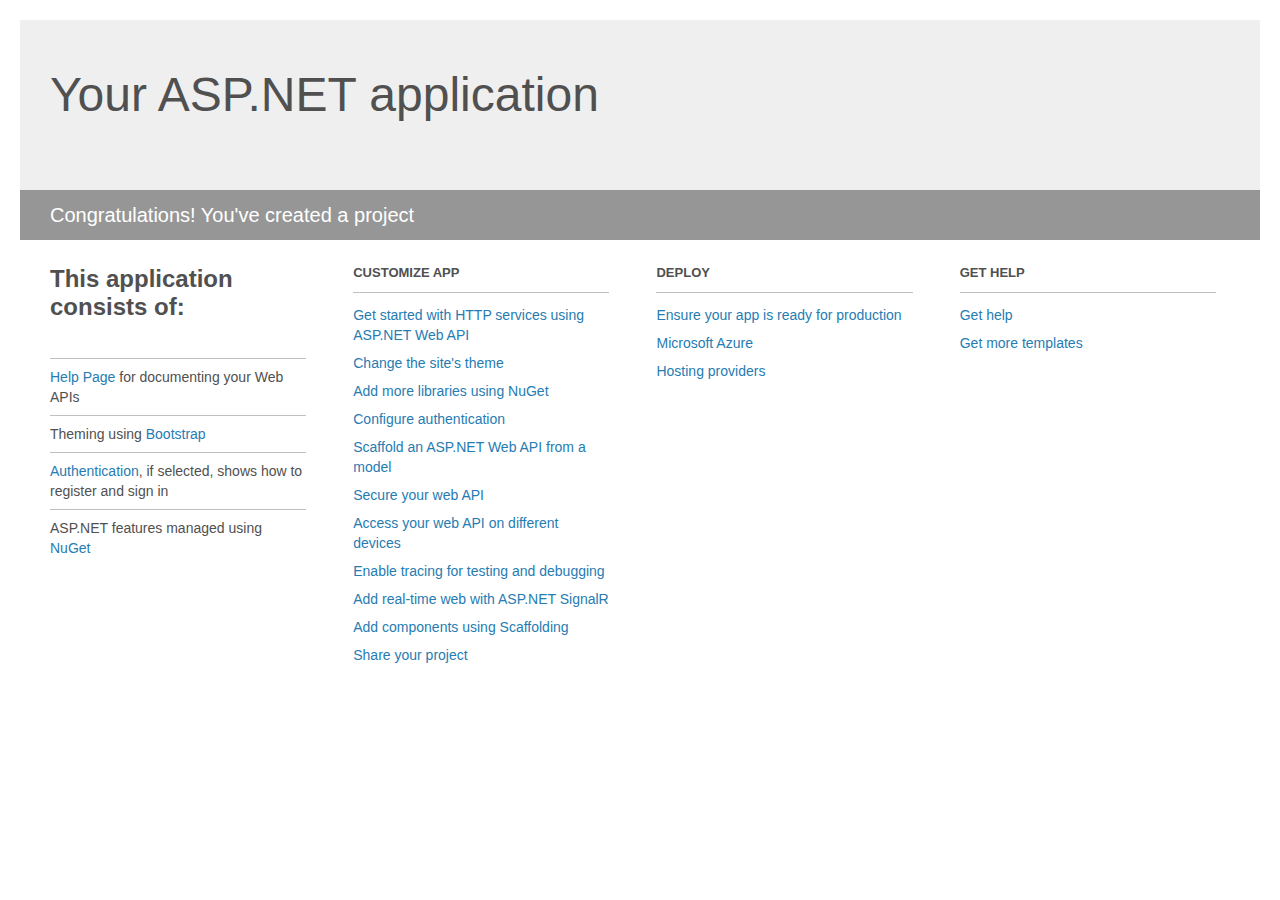
<file: bcmy.stock/BCMY.WebAPI/Project_Readme.html>
﻿<!DOCTYPE html>
<html lang="en">
<head>
    <meta charset="utf-8" />
    <title>Your ASP.NET application</title>
    <style>
        body {
            background: #fff;
            color: #505050;
            font: 14px 'Segoe UI', tahoma, arial, helvetica, sans-serif;
            margin: 20px;
            padding: 0;
        }

        #header {
            background: #efefef;
            padding: 0;
        }

        h1 {
            font-size: 48px;
            font-weight: normal;
            margin: 0;
            padding: 0 30px;
            line-height: 150px;
        }

        p {
            font-size: 20px;
            color: #fff;
            background: #969696;
            padding: 0 30px;
            line-height: 50px;
        }

        #main {
            padding: 5px 30px;
        }

        .section {
            width: 21.7%;
            float: left;
            margin: 0 0 0 4%;
        }

            .section h2 {
                font-size: 13px;
                text-transform: uppercase;
                margin: 0;
                border-bottom: 1px solid silver;
                padding-bottom: 12px;
                margin-bottom: 8px;
            }

            .section.first {
                margin-left: 0;
            }

                .section.first h2 {
                    font-size: 24px;
                    text-transform: none;
                    margin-bottom: 25px;
                    border: none;
                }

                .section.first li {
                    border-top: 1px solid silver;
                    padding: 8px 0;
                }

            .section.last {
                margin-right: 0;
            }

        ul {
            list-style: none;
            padding: 0;
            margin: 0;
            line-height: 20px;
        }

        li {
            padding: 4px 0;
        }

        a {
            color: #267cb2;
            text-decoration: none;
        }

            a:hover {
                text-decoration: underline;
            }
    </style>
</head>
<body>

    <div id="header">
        <h1>Your ASP.NET application</h1>
        <p>Congratulations! You've created a project</p>
    </div>

    <div id="main">
        <div class="section first">
            <h2>This application consists of:</h2>
            <ul>
                <li><a href="http://go.microsoft.com/fwlink/?LinkID=320956">Help Page</a> for documenting your Web APIs</li>
                <li>Theming using <a href="http://go.microsoft.com/fwlink/?LinkID=320754">Bootstrap</a></li>
                <li><a href="http://go.microsoft.com/fwlink/?LinkID=320957">Authentication</a>, if selected, shows how to register and sign in</li>
                <li>ASP.NET features managed using <a href="http://go.microsoft.com/fwlink/?LinkID=320958">NuGet</a></li>
            </ul>
        </div>

        <div class="section">
            <h2>Customize app</h2>
            <ul>
                <li><a href="http://go.microsoft.com/fwlink/?LinkID=320959">Get started with HTTP services using ASP.NET Web API</a></li>
                <li><a href="http://go.microsoft.com/fwlink/?LinkID=320960">Change the site's theme</a></li>
                <li><a href="http://go.microsoft.com/fwlink/?LinkID=320961">Add more libraries using NuGet</a></li>
                <li><a href="http://go.microsoft.com/fwlink/?LinkID=320962">Configure authentication</a></li>
                <li><a href="http://go.microsoft.com/fwlink/?LinkID=320963">Scaffold an ASP.NET Web API from a model</a></li>
                <li><a href="http://go.microsoft.com/fwlink/?LinkID=320964">Secure your web API</a></li>
                <li><a href="http://go.microsoft.com/fwlink/?LinkID=320965">Access your web API on different devices</a></li>
                <li><a href="http://go.microsoft.com/fwlink/?LinkID=320966">Enable tracing for testing and debugging</a></li>
                <li><a href="http://go.microsoft.com/fwlink/?LinkID=320765">Add real-time web with ASP.NET SignalR</a></li>
                <li><a href="http://go.microsoft.com/fwlink/?LinkID=320766">Add components using Scaffolding</a></li>
                <li><a href="http://go.microsoft.com/fwlink/?LinkID=320768">Share your project</a></li>
            </ul>
        </div>

        <div class="section">
            <h2>Deploy</h2>
            <ul>
                <li><a href="http://go.microsoft.com/fwlink/?LinkID=320769">Ensure your app is ready for production</a></li>
                <li><a href="http://go.microsoft.com/fwlink/?LinkID=320770">Microsoft Azure</a></li>
                <li><a href="http://go.microsoft.com/fwlink/?LinkID=320771">Hosting providers</a></li>
            </ul>
        </div>

        <div class="section last">
            <h2>Get help</h2>
            <ul>
                <li><a href="http://go.microsoft.com/fwlink/?LinkID=320772">Get help</a></li>
                <li><a href="http://go.microsoft.com/fwlink/?LinkID=320773">Get more templates</a></li>
            </ul>
        </div>
    </div>
</body>
</html>
</file>
